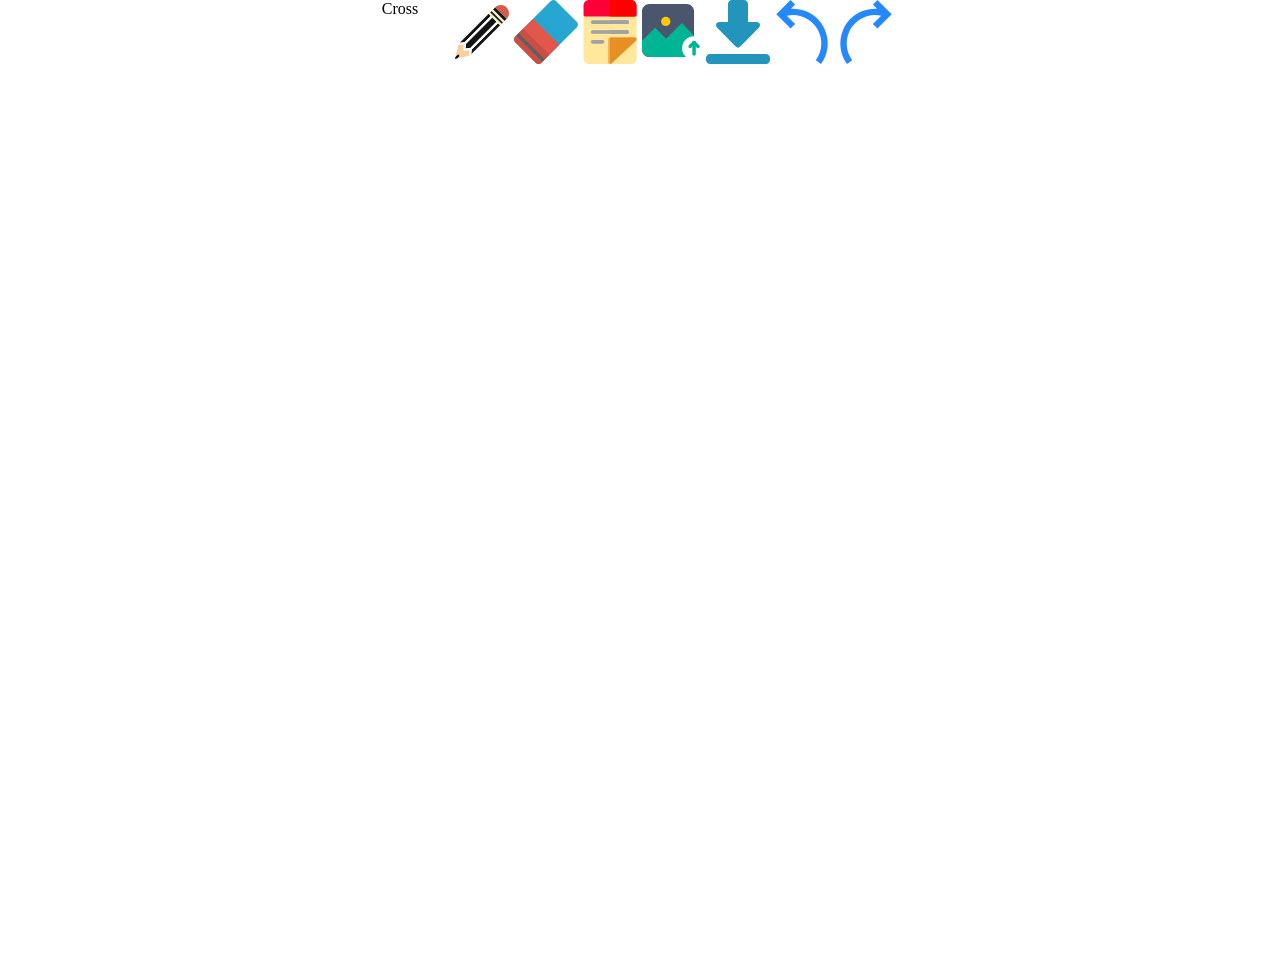
<file: index.html>
<!DOCTYPE html>
<html lang = "en">
    <head>
        <meta charset = "UTF-8">
        <meta name = "viewport" content = "width = device-width, initial-scale = 1.0">
        <title>Realtime Whiteboard</title>
        <link rel = "stylesheet" href = "css/style.css">
    </head>

    <body>
        <!--<a href="link" download = "file link" >download  btn</a>-->
        <div class = "toolbar" >
            <div class = "cross" >Cross</div>
            <div class = "toolbar-options" >
                <div class = "tool" id = "pencil" >
                    <img src = "NewIcons/Black_Pencil.svg" class = "tool-img" alt = "">
                </div>
                <div class = "tool" id = "eraser" >
                    <img src = "NewIcons/Eraser.svg" class = "tool-img" alt = "">
                </div>
                <div class = "tool" id = "sticky" >
                    <img src = "NewIcons/StickyNote.svg" class = "tool-img" alt = "">
                </div>
                <div class = "tool" id = "upload" >
                    <img src ="NewIcons/Photo.svg" class = "tool-img" class = "tool-img" alt = "">
                  
                </div>
                <div class = "tool" id = "download" >
                    <img src = "NewIcons/Download.svg" class = "tool-img" alt ="">
                </div>
                <div class = "tool" id = "undo" >
                    <img src = "NewIcons/Undo.svg" class = "tool-img" alt = "">
                </div>
                <div class = "tool" id = "redo" >
                    <img src = "NewIcons/Redo.svg" class = "tool-img" alt = "">
                </div>
                
            </div>
            <input type="file" class = "input-tag">
        </div>
      <!---  <div class = "sticky ">
            <div class = "nav">
                <div class = "close">X</div>
                <div class = "minimize">min</div>
            </div>
                <textarea name=" " class = "text-area" id = " ">write here</textarea>
        -->
        
       
        <canvas id = "board"></canvas>        
        <script src = javascript/whiteboardcode.js ></script>   
    </body>
</html>
</file>
<file: css/style.css>
/* body tag */

body {
    margin: 0px;
}

/*every element in html */
* {
    box-sizing: border-box;
}
.tool-img {
    height: 4rem;
}


.toolbar-options {
    display : flex;
}

.toolbar {
    display : flex;
    justify-content: center;
    gap : 2rem;
}
.sticky {
    height: 10rem;
    width : 6rem;

    
    position: absolute;
    left    : 40vw;
    top     : 40vh;
}

.nav {
    border          : 1px solid black;
    height          : 20%;
    background-color: aquamarine;
    display         : flex;
    justify-content : flex-end;
    gap             : 1rem;

}

.text-area {
    height: 80%;
    width : 100%;
}

.input-tag{
    display : none;
}

.upload-img{
   /* height : 10rem;*/
    height: 80%;
    width : 100%;
}
</file>
